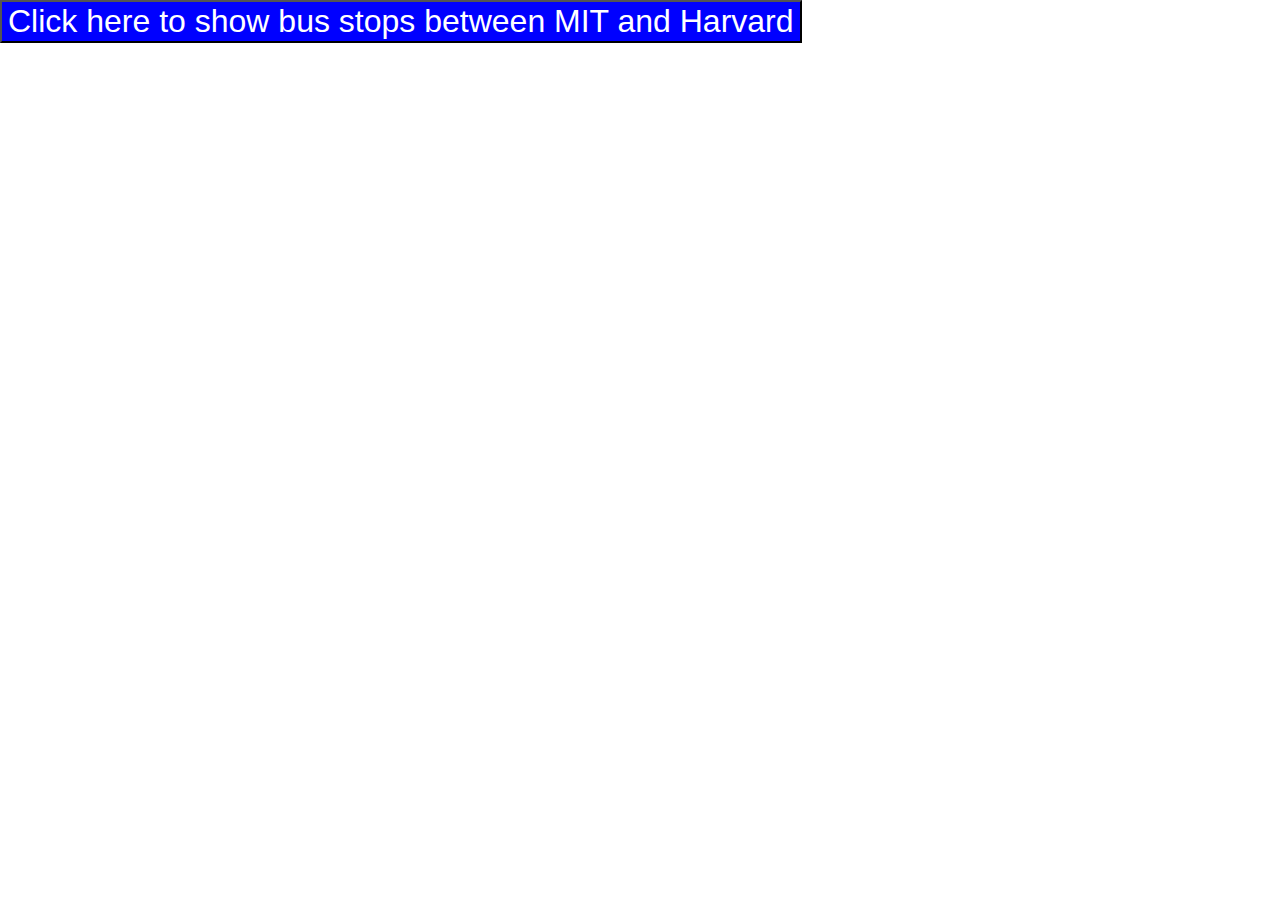
<file: Index.html>
<!DOCTYPE html>
<html>
<head>
<meta charset="utf-8" />
<title>Add a default marker</title>
<meta name="viewport" content="initial-scale=1,maximum-scale=1,user-scalable=no" />
<script src="https://api.mapbox.com/mapbox-gl-js/v1.11.0/mapbox-gl.js"></script>
<link href="https://api.mapbox.com/mapbox-gl-js/v1.11.0/mapbox-gl.css" rel="stylesheet" />

  	<link rel="stylesheet" href="styles.css">

</head>
<body>

<div id="map"></div>
<div class ="map-overlay top"> 
  <button style= "font-size: 2em; color:white; background-color: blue;" onclick="move()"> 
    Click here to show bus stops between MIT and Harvard
  </button>
</div>

<script>
mapboxgl.accessToken = 'pk.eyJ1IjoicmVnbWl0IiwiYSI6ImNsZ2N4cXBsdzBmMnkzZXJ5cmdiaGxlbHYifQ.H5m6Pjqy7cb7F0dgh-ZZxQ';

var map = new mapboxgl.Map({
    container: 'map',
    style: 'mapbox://styles/mapbox/streets-v11',
    center: [-71.104081, 42.365554],
    zoom:14
});

var marker = new mapboxgl.Marker()
    .setLngLat([-71.092761, 42.357575])
    .addTo(map);
   
    

    const busStops = [
    [-71.093729, 42.359244],
    [-71.094915, 42.360175],
    [-71.095800, 42.360698],
    [-71.099558, 42.362953],
    [-71.103476, 42.365248],
    [-71.106067, 42.366806],
    [-71.108717, 42.368355],
    [-71.110799, 42.369192],
    [-71.113095, 42.370218],
    [-71.115476, 42.372085],
    [-71.117585, 42.373016],
    [-71.118625, 42.374863]

];
  
var LastStop = new mapboxgl.Marker()
    .setLngLat([-71.118625, 42.374863])
    .addTo(map);
    

var counter = 0;
function move (){
    setTimeout(() =>{
        if(counter >=busStops.length) return;
        marker.setLngLat(busStops[counter]);
        counter++;
        move();
    }, 1000);
}


</script>
</body>
</html>
</file>
<file: styles.css>
body { margin: 0; padding: 0; }
  #map { position: absolute; top: 0; bottom: 0; width: 100%; }
  .map-overlay{
    position: absolute;
    left: 0;
    padding: 0px;


  }
</file>
